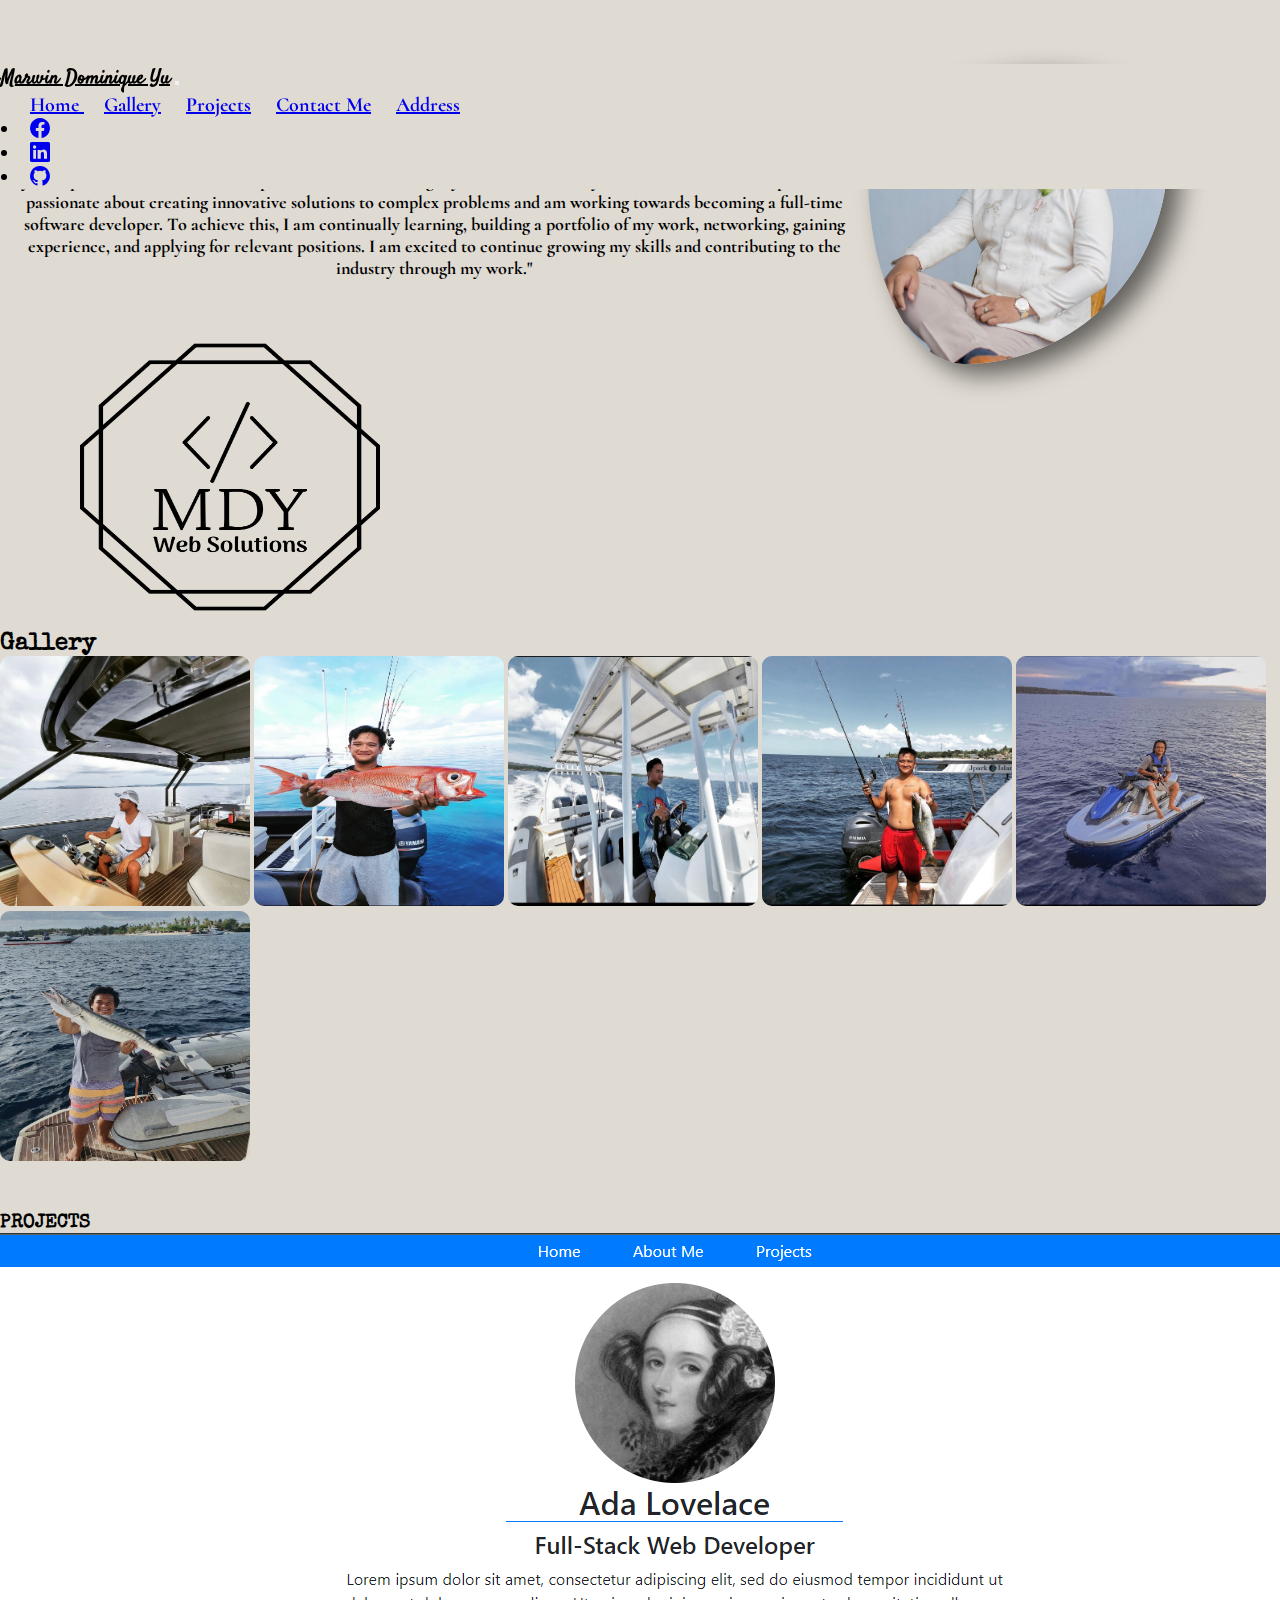
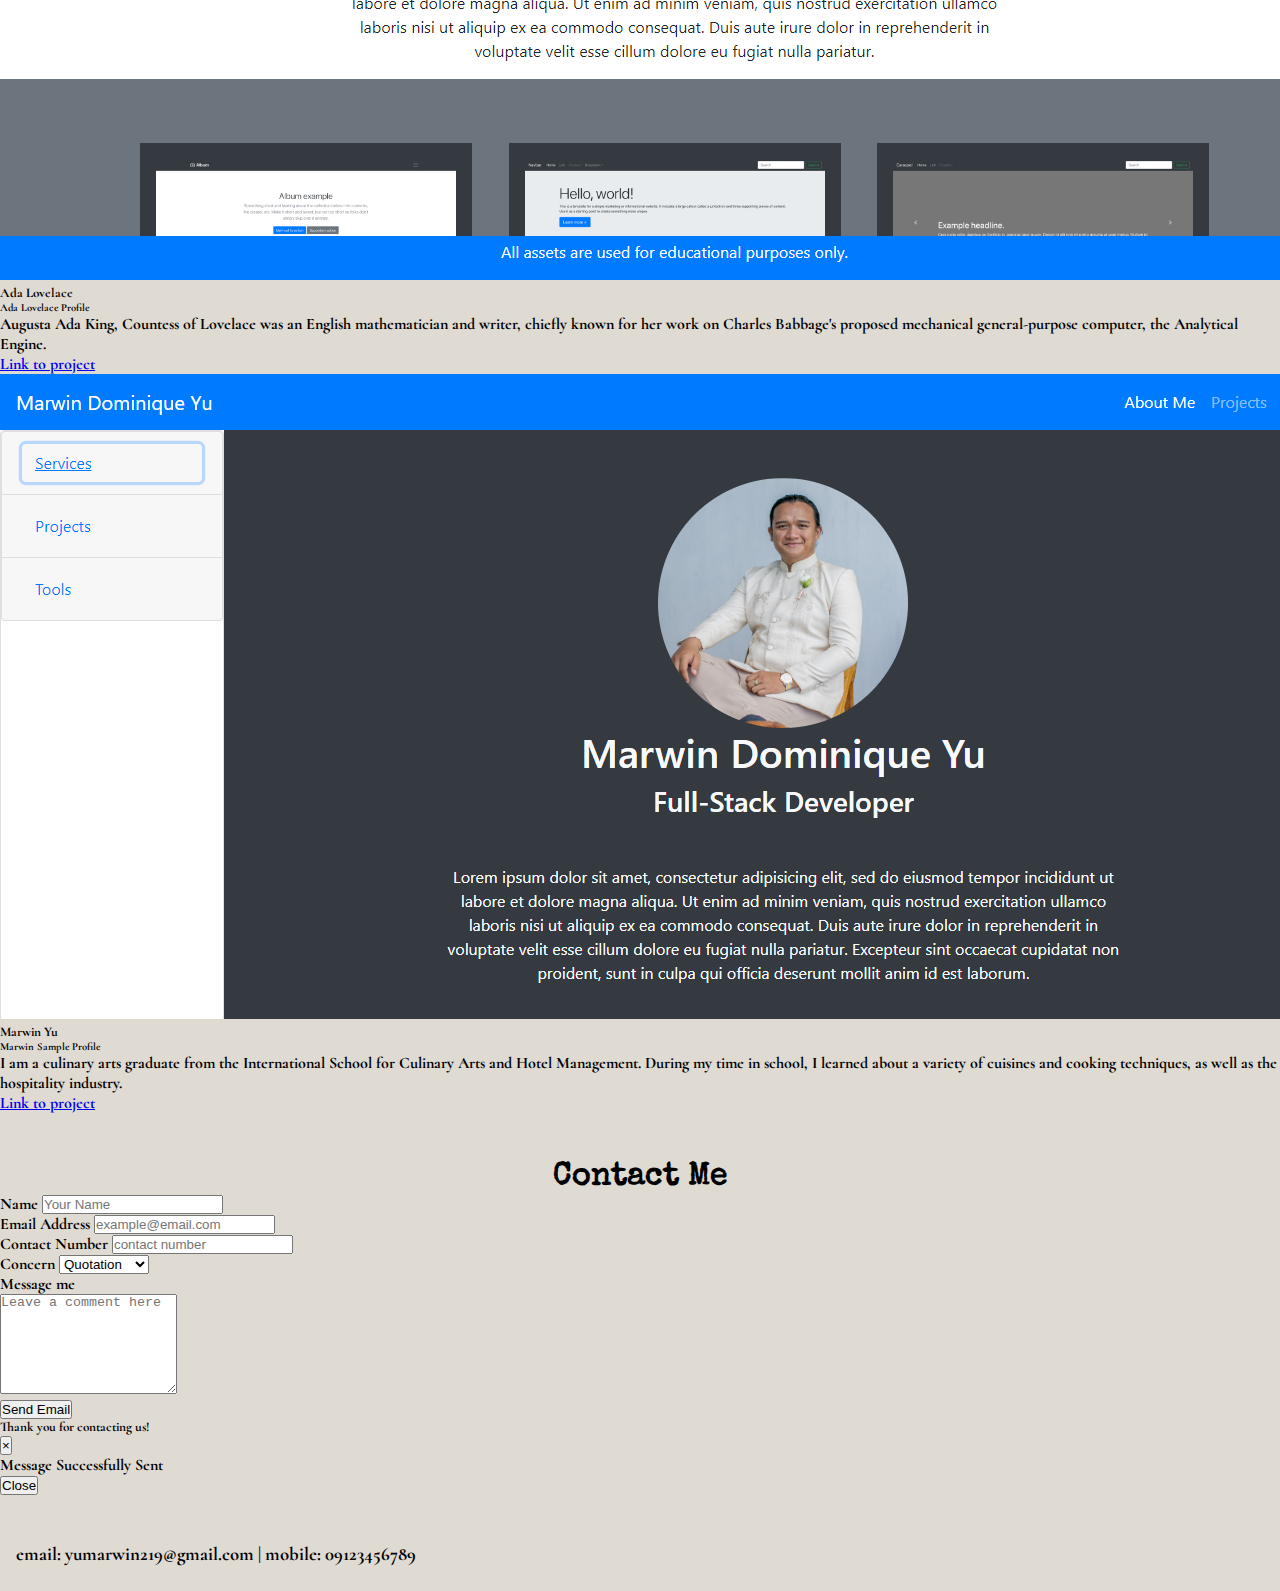
<file: index.html>
<!DOCTYPE html>
<html>
		<head>
			 <!-- Required meta tags -->
		    <meta charset="utf-8">
		    <meta name="viewport" content="width=device-width, initial-scale=1, shrink-to-fit=no">

		    <!-- Bootstrap CSS -->
		    <link rel="stylesheet" href="https://cdn.jsdelivr.net/npm/bootstrap@4.6.2/dist/css/bootstrap.min.css" integrity="sha384-xOolHFLEh07PJGoPkLv1IbcEPTNtaed2xpHsD9ESMhqIYd0nLMwNLD69Npy4HI+N" crossorigin="anonymous">
		    <!-- Google Fonts -->
		   <link rel="preconnect" href="https://fonts.googleapis.com">
		   <link rel="preconnect" href="https://fonts.gstatic.com" crossorigin>
		   <link href="https://fonts.googleapis.com/css2?family=Cormorant:wght@300&family=Open+Sans:wght@300&family=Satisfy&family=Special+Elite&display=swap" rel="stylesheet">
		    <link rel="stylesheet" href="https://cdn.jsdelivr.net/npm/bootstrap-icons@1.9.1/font/bootstrap-icons.css">
    		<link rel="stylesheet" href="https://use.fontawesome.com/releases/v5.0.7/css/all.css">
		    <!-- External Styling -->
		    <link rel="stylesheet" type="text/css" href="index.css">

			<title>Capstone 1 Development Requirements</title>
		</head>
		<body>
			<div id="top">
				<div class="container-fluid text-center" id="home">

					<nav class="navbar navbar-expand-lg navbar-light sticky-top" id="navbg">
					  <a class="navbar-brand" href="#home" id="nav-name">Marwin Dominique Yu</a>
					  <button class="navbar-toggler" type="button" data-toggle="collapse" data-target="#navbarNavAltMarkup" aria-controls="navbarNavAltMarkup" aria-expanded="false" aria-label="Toggle navigation">
					    <span class="navbar-toggler-icon"></span>
					  </button>
					  <div class="collapse navbar-collapse" id="navbarNavAltMarkup">
					    <div class="navbar-nav ml-auto text-center" id="navbar-top">
					      <a class="nav-link active" href="#home">Home <span class="sr-only">(current)</span></a>
					      <a class="nav-link" href="#gal-ry">Gallery</a>
					      <a class="nav-link" href="#project">Projects</a>
					      <a class="nav-link" href="#contacts">Contact Me</a>
					      <a class="nav-link" href="https://www.google.com/maps/place/Lot+8+Condominium/@10.3219302,123.9108126,17.5z/data=!4m6!3m5!1s0x33a99916b5b6064b:0x8562376abde9455d!8m2!3d10.3231679!4d123.9112014!16s%2Fg%2F1vpfg26w" target="_blank">Address</a>

					      <ul class="navbar-nav d-flex flex-row">
							<li class="nav-item me-3 me-lg-0">
							  <a class="nav-link" href="https://web.facebook.com/genax14344/" target="_blank">
								<i class="bi bi-facebook"></i>
							  </a>
							</li>
							<li class="nav-item me-3 me-lg-0">
							  <a class="nav-link" href="https://www.linkedin.com/in/marwin-dominique-yu-879274274/" target="_blank">
								<i class="bi bi-linkedin"></i>
							  </a>
							</li>
							<li class="nav-item me-3 me-lg-0">
							  <a class="nav-link" href="https://github.com/donp19" target="_blank">
								<i class="bi bi-github"></i>
							  </a>
							</li>
						  </ul>
					    </div>
					  </div>
					</nav>
					<!-- landing page start -->
					<div class=" text-dark d-inline-block bg-light text-light min-vh-100 p-3 p-md-5 p-sm-3" id="cont-sam">
							<img class="mt-5 mt-md-0" src="./images/mypicture.jpg" id="my-picture">

							<h1 id="header">Hi, my name is Marwin!</h1>
							<h3 id="header-descrip">Full-Stack Developer</h3>

							<div class=" mt-5">
								<div id="my-descrip">
									<p>"I am a culinary arts graduate from the International School for Culinary Arts and Hotel Management, and I am currently practicing software development at Zuitt to learn both front-end and back-end development. In my college days, I explored different academic paths before discovering my interest in culinary arts and software development. I am passionate about creating innovative solutions to complex problems and am working towards becoming a full-time software developer. To achieve this, I am continually learning, building a portfolio of my work, networking, gaining experience, and applying for relevant positions. I am excited to continue growing my skills and contributing to the industry through my work."
									</p>
								</div>

								<div class="d-inline">
									<img src="./images/mdytransparent.png" id="mdy-logo">
								
								</div>

							</div>
					</div>
					<!-- landing page end -->

					<!-- gallery start -->
					

					<div class=" container-fluid text-center text-dark d-inline-block bg-light text-light min-vh-100 p-3 p-md-5 p-sm-3 mt-5" id="gal-ry">
						<h2 id="galleryTitle">Gallery</h2>
                   		 <div class="row justify-content-center d-sm-flex" id="gallery">
                    		<img src="./images/fish1.jpg" class="mt-5 mr-3 images">
                    		<img src="./images/fish2.jpg" class="mt-5 mr-3 images">
                    		<img src="./images/fish3.jpg" class="mt-5 mr-3 images">
                    		<img src="./images/fish4.jpg" class="mt-5 images" >
                    		<img src="./images/fish5.jpg" class="mt-5 images" >
                    		<img src="./images/fish6.jpg" class="mt-5 images ml-5" >



				
						</div>
					</div>
					<!-- gallery end -->

					<!-- project start -->
					<div class="text-dark d-inline-block bg-light text-dark min-vh-100 p-3 p-md-5 p-sm-3" id="project">
							<h3 class="text-dark text-center" id="projectTitle">PROJECTS</h3>
							
							<div class="d-lg-flex justify-content-center p-md-5">

								<!-- Ada Lovelace Start -->
								<div class="card bg-light col-xl-4 mb-5 mb-xl-0">
								  <div class="card-body">
								  	<img src="./images/sampleada.png" class="card-img-top">
								    <h5 class="card-title mt-3">Ada Lovelace</h5>
								    <h6 class="card-subtitle mb-2 text-muted">Ada Lovelace Profile</h6>
								    <p class="card-text">Augusta Ada King, Countess of Lovelace was an English mathematician and writer, chiefly known for her work on Charles Babbage's proposed mechanical general-purpose computer, the Analytical Engine.</p>
								    <a href="./project1/index.html" class="card-link" target="_blank">Link to project</a>
								  </div>
								</div>
								<!-- Ada Lovelace End -->

								<!--Marwin Start -->
								<div class="card bg-light col-xl-4 mb-5 mb-xl-0 mr-xl-5 ml-xl-5">
								  <div class="card-body">
								  	<img src="./images/samplemarwin.png" class="card-img-top">
								    <h5 class="card-title mt-3">Marwin Yu</h5>
								    <h6 class="card-subtitle mb-2 text-muted">Marwin Sample Profile </h6>
								    <p class="card-text">I am a culinary arts graduate from the International School for Culinary Arts and Hotel Management. During my time in school, I learned about a variety of cuisines and cooking techniques, as well as the hospitality industry.</p>
								    <a href="./project2/index.html" class="card-link" target="_blank">Link to project</a>
								  </div>
								</div>
								<!-- Marwin End -->

							
							
						</div>
					</div>


					<!-- project end -->

					<!-- contact start -->

					
									<div class="container-fluid bg-light min-vh-100  pt-5 pb-5" id="contacts">
												<h3 id="label">Contact Me</h3>
										
										<div class="col-md-6 container w-50" id="container-bgg">

										<div class="mb-3">
										  <label for="formGroupExampleInput" class="form-label text-dark" id="id-name-tag" >Name</label>
										  <input type="text" class="form-control" id="formGroupExampleInput" required placeholder="Your Name">
										</div>
										<div class="mb-3">
										  <label for="formGroupExampleInput2" class="form-label text-dark">Email Address</label>
										  <input type="text" class="form-control" id="formGroupExampleInput2" required placeholder="example@email.com">
										</div>
										<div class="mb-3">
										  <label for="formGroupExampleInput2" class="form-label text-dark">Contact Number</label>
										  <input type="text" class="form-control" id="formGroupExampleInput2" required placeholder="contact number">
										</div>
										<div class="form-group">
					                    <label for="concern" class="text-dark">Concern</label>
										<select class="form-control" id="concern">
										   <option>Quotation</option>
										   <option>Payroll</option>
										   <option>Attendance</option>
										</select>
										</div>

										<p class="text-dark pt-3">Message me</p>
										<div class="form-floating pt-2">

										  <textarea class="form-control" placeholder="Leave a comment here" id="floatingTextarea2" style="height: 100px"></textarea>
										  <label for="floatingTextarea2"></label>
										</div>
										<button type="button" class="btn btn-primary" data-toggle="modal" data-target="#exampleModal">
								                  Send Email
								        </button>
					
								          <!-- Modal -->
								              <div class="modal fade text-dark"id="exampleModal"tabindex="-1"role="dialog"
								                aria-labelledby="exampleModalLabel"aria-hidden="true" >
							
								                <div class="modal-dialog" role="document">
								                  <div class="modal-content">
								                    <div class="modal-header">
								                      <h5 class="modal-title" id="exampleModalLabel">
								                        Thank you for contacting us!
								                      </h5>
								                      <button type="button" class="close"data-dismiss="modal" aria-label="Close">
								           
								                        <span aria-hidden="true">&times;</span>
								                      </button>
								                    </div>
								                    <div class="modal-body">Message Successfully Sent</div>
								                    <div class="modal-footer">
								                      <button type="button"  class="btn btn-secondary" data-dismiss="modal">
								                         Close
								                      </button>
								                      
								                            
								                    </div>
								                  </div>
								                </div>
								              </div>   
					
					<!-- contact end -->

				</div>
				
			</div>

			<footer>
				<div class="text-center">
					<h3 id="footer-text">email: yumarwin219@gmail.com | mobile: 09123456789</h3>
					
				</div>
			</footer>


			<!-- Option 1: jQuery and Bootstrap Bundle (includes Popper) -->
			<script src="https://cdn.jsdelivr.net/npm/jquery@3.5.1/dist/jquery.slim.min.js" integrity="sha384-DfXdz2htPH0lsSSs5nCTpuj/zy4C+OGpamoFVy38MVBnE+IbbVYUew+OrCXaRkfj" crossorigin="anonymous"></script>
			<script src="https://cdn.jsdelivr.net/npm/bootstrap@4.6.2/dist/js/bootstrap.bundle.min.js" integrity="sha384-Fy6S3B9q64WdZWQUiU+q4/2Lc9npb8tCaSX9FK7E8HnRr0Jz8D6OP9dO5Vg3Q9ct" crossorigin="anonymous"></script>

		</body>
</html>
</file>
<file: index.css>
/*css reset*/

* {
	padding: 0;
	margin: 0;
	box-sizing: border-box;
}

html{
	scroll-behavior: smooth;
}

.navbar {
	font-family: 'Cormorant';
	font-size: 20px;
	color: black;
	
}
.navbar-brand {

	font-family: 'Cormorant';
	font-size: 40px;
	color: black;
}


.navbar-brand{
	font-size: 20px;
	font-family: Cormorant;
}

#navbg{
	background-color: #DFDAD2;
	margin: auto;
	width: 100%;
	position: fixed;


}


#navbar-top{
	top: 0px;
	bottom: 20px;
	z-index: 1;
	margin-left: 20px;
	margin-right: 20px;


}

#my-picture{
	float: right;
	border-radius: 55% 45% 68% 32% / 37% 30% 70% 63% ;
	height: 300px;
	width: 300px;
	margin-right: 7rem;
	box-shadow: 14px 11px 24px 0px rgba(0,0,0,0.56);
	-webkit-box-shadow: 14px 11px 24px 0px rgba(0,0,0,0.56);
	-moz-box-shadow: 14px 11px 24px 0px rgba(0,0,0,0.56);

}

.nav-link {
	padding-left: 10px;
	padding-right: 10px;
}
body {
	background-color: #DFDAD2;
	background-position: center;
	background-repeat: no-repeat;
	background-size: cover;
	width: 100%;
	font-family: Cormorant;
	font-weight: bold;


}

#description{
	float: right;
}

#cont-sam{
	border-radius: 55% 45% 68% 32% / 37% 30% 70% 63% ;
	background-image: url(https://cdn.pixabay.com/photo/2017/07/01/19/48/background-2462431_960_720.jpg);
	background-repeat: no-repeat;
	background-size: cover;
	margin-top: 4rem;
}

#mdy-logo{
	height: 300px;
	width: 300px;
	margin-left: 5rem;
	margin-top: 3rem;

}

#nav-name{
	font-family: Satisfy;
}

.images{
	height: 250px;
	width: 250px;
	border-radius: 10px;
}

#gal-ry{
	border-radius: 40px;
	background-image: url(https://cdn.pixabay.com/photo/2017/07/01/19/48/background-2462431_960_720.jpg);
	background-repeat: no-repeat;
	background-size: cover;
	

}

#galleryTitle{
	font-family: Special Elite;
}



#project{
	border-radius: 40px;
	margin-top: 3rem;
	background-image: url(https://cdn.pixabay.com/photo/2017/07/01/19/48/background-2462431_960_720.jpg);
	background-repeat: no-repeat;
	background-size: cover;

}

#my-descrip{
	text-align:center;
	margin-right: 1rem;
	color: black;
	font-size: 18px;
}

#header{
	text-align: left;

}

#carousel{
	float: right;
}

#header-descrip{
	text-align: left;
}

#projectTitle{
	font-family: Special Elite;
}

#label{
	font-family: Special Elite;
	font-size: 32px;
	text-align: center;
}

#contacts{
	margin-top: 3rem;
	border-radius: 25px;
	background-image: url(https://cdn.pixabay.com/photo/2017/07/01/19/48/background-2462431_960_720.jpg);
	background-repeat: no-repeat;
	background-size: cover;


}

#id-name-tag{
	padding-top: 1.5rem;
}

#container-bgg{
	background-color: #DFDAD2;
	padding-bottom: 2rem;
	border-radius: 10px;

}

footer {
	height: 4rem;
	color: black;
	font-family: Cormorant;
	font-weight: bold;
}

#footer-text{
	padding: 1rem;
}
</file>
